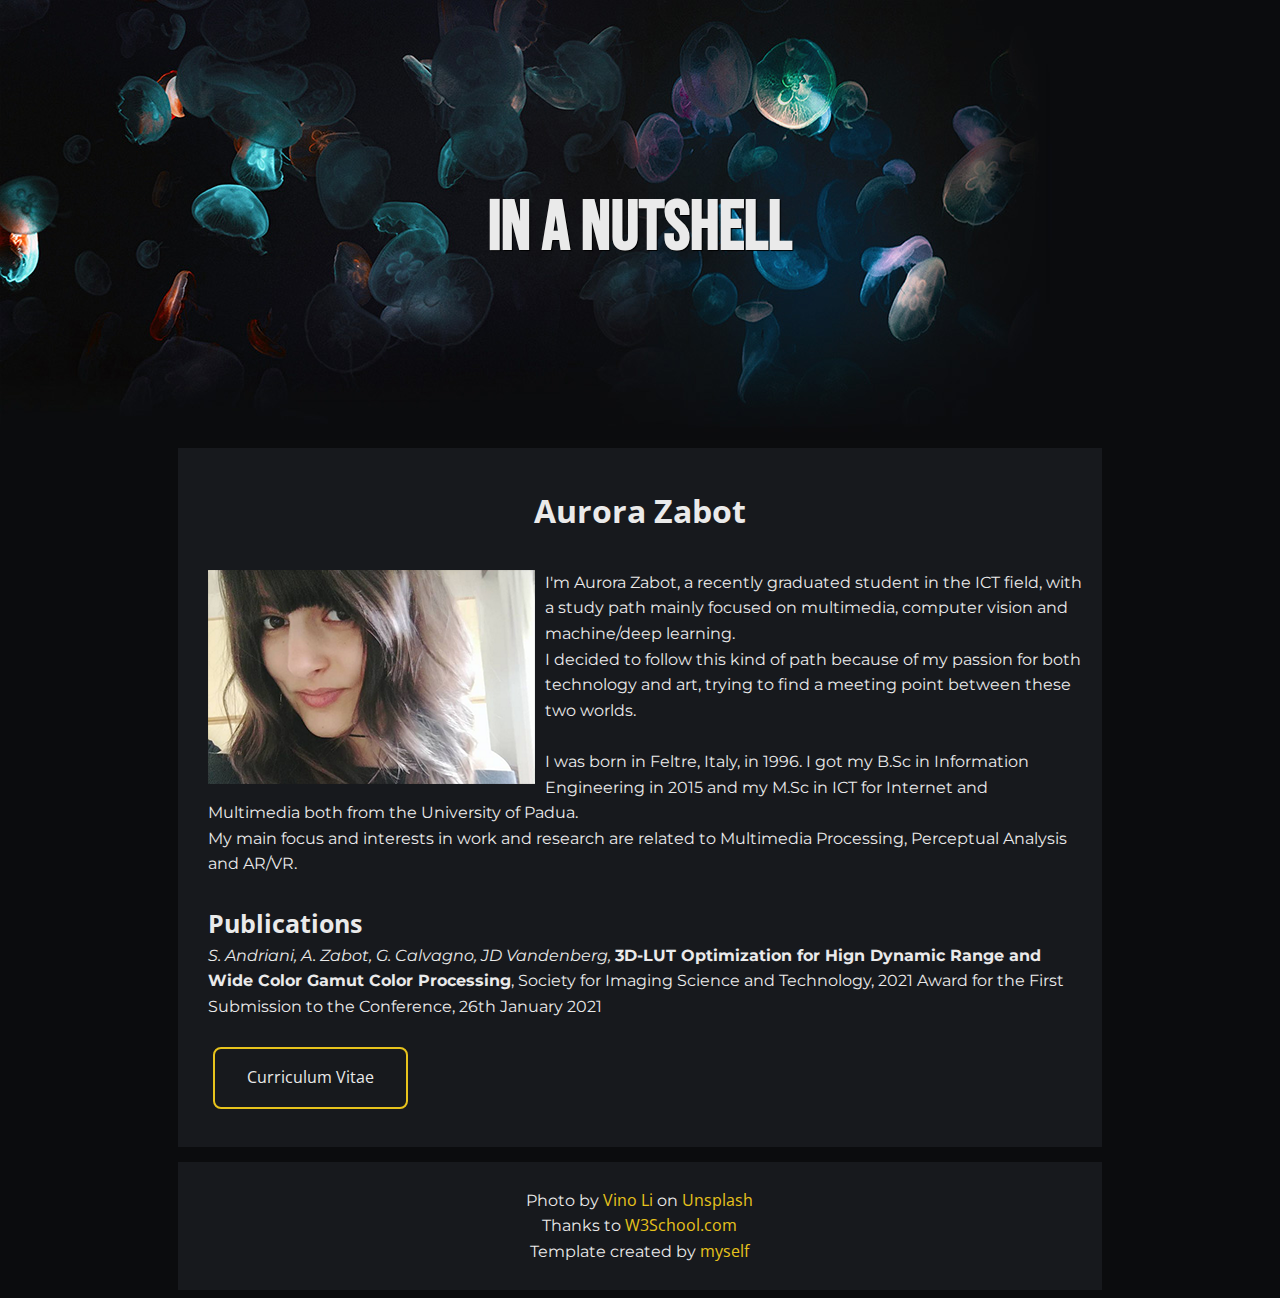
<file: index.html>
<!DOCTYPE html>
<html>
<title>Aurora Zabot - In a Nutshell</title>
<!-- Metadata -->
<meta charset = "UTF-8">
<meta name = "keywords" content = "About, Paper explanation">
<meta name = "description" content = "Personal Blog">
<meta name = "author" content = "Aurora Zabot">
<!-- Adaptation to the device in use -->
<meta name = "viewport" content = "width = device-width, initial-scale = 1.0">
<!-- Stylesheet for fonts -->
<link rel = "stylesheet" href = "https://fonts.googleapis.com/css2?family=Bebas+Neue&family=Montserrat:wght@300&family=Open+Sans&display=swap">
<!-- Stylesheet for design -->
<link rel = "stylesheet" href = "/Style/pagestyle.css">
<!-- Style just for titles -->
<style>
h1.title {
  font-family: "Bebas Neue", cursive;
}
body {
  font-family: "Montserrat", sans-serif;
  color: #eaeaea;
  background-color: #0b0c0e;
  }
h1, h2, h3, h4, a {
  font-family: "Open Sans", sans-serif;
  color: #eaeaea;
}
b.title {
  font-size: 25px;
  font-family: "Open Sans", sans-serif;
  color: #eaeaea;
}
</style>
<!-- Main body -->
<body>
<!-- Header -->
<div class = "header">
  <img src = "Style/headerLarge.jpg">
  <h1 class = "title">In a nutshell</h1>
</div>

  <div class = "main">
    <h1 style="text-align:center;">Aurora Zabot</h1>
    <p><img src = "About\blog.png" class = "pic">
      I'm Aurora Zabot, a recently graduated student in the ICT field, with a study path mainly focused on multimedia, computer vision and machine/deep learning.<br>
      I decided to follow this kind of path because of my passion for both technology and art, trying to find a meeting point between these two worlds.<br><br>

      I was born in Feltre, Italy, in 1996. I got my B.Sc in Information Engineering in 2015 and my M.Sc in ICT for Internet and Multimedia both from the University of Padua.<br>
      My main focus and interests in work and research are related to Multimedia Processing, Perceptual Analysis and AR/VR.<br><br>

      <b class="title">Publications</b><br>
      <i>S. Andriani, A. Zabot, G. Calvagno, JD Vandenberg,</i>
      <b>3D-LUT Optimization for Hign Dynamic Range and Wide Color Gamut Color Processing</b>,
      Society for Imaging Science and Technology, 2021 Award for the First Submission to the Conference, 26th January 2021<br><br>

    <a href="About/Aurora_Zabot_Curriculum_Vitae.pdf" class="cv" target="_blank">Curriculum Vitae</a></p>
  </div>

  <!-- Footer -->
  <div class = "footer">
    <p>Photo by <a href="https://unsplash.com/@vinomamba24?utm_source=unsplash&amp;utm_medium=referral&amp;utm_content=creditCopyText" target="_blank">Vino Li</a> on <a href="https://unsplash.com/?utm_source=unsplash&amp;utm_medium=referral&amp;utm_content=creditCopyText" target="_blank">Unsplash</a><br>
    Thanks to <a href = "https://www.w3schools.com/" target="_blank">W3School.com</a><br>
    Template created by <a href = "index">myself</a></p>
  </div>
</body>
</html>
</file>
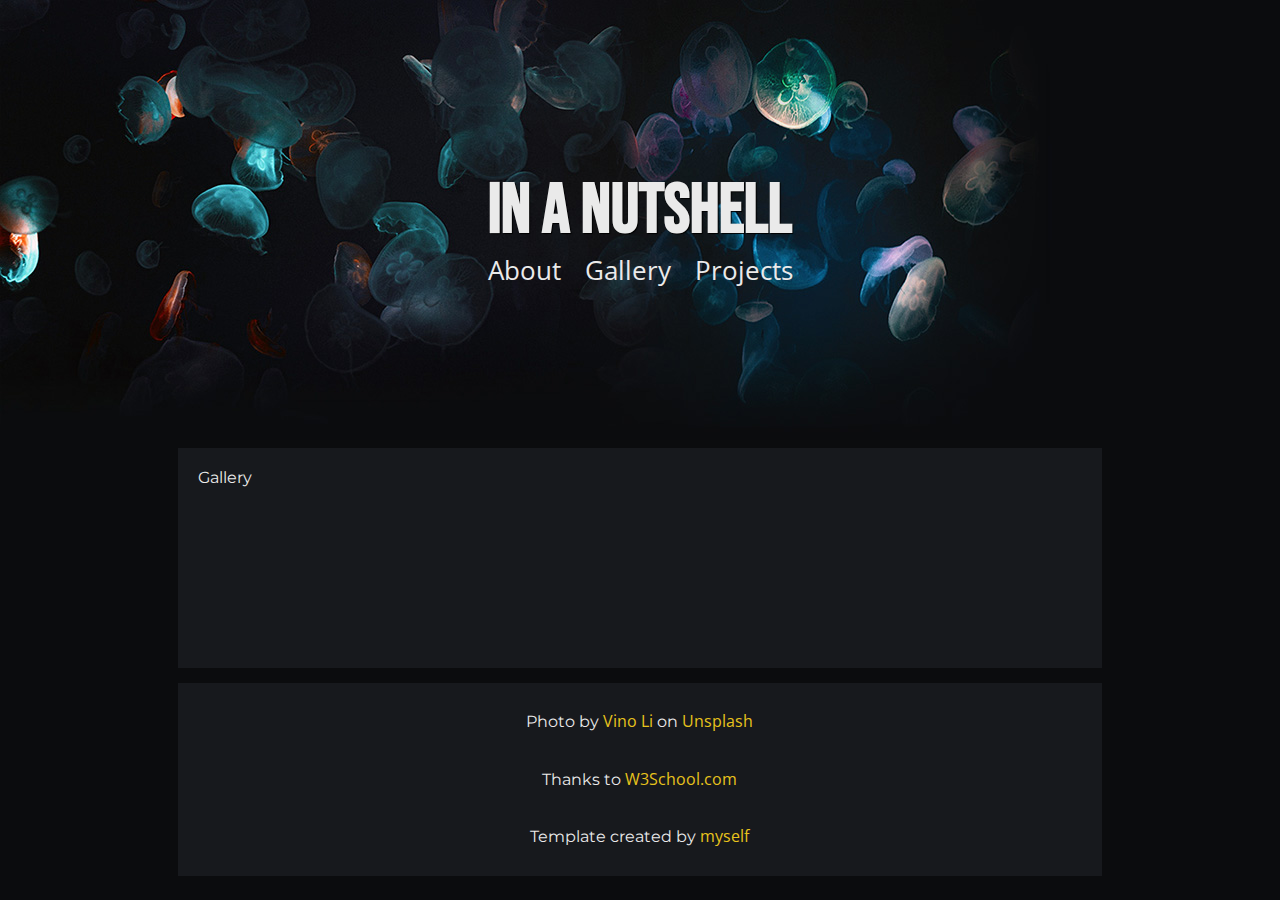
<file: gallery.html>
<!DOCTYPE html>
<html>
<title>Aurora Zabot - In a Nutshell</title>
<!-- Metadata -->
<meta charset = "UTF-8">
<meta name = "keywords" content = "About, Paper explanation">
<meta name = "description" content = "Personal Blog">
<meta name = "author" content = "Aurora Zabot">
<!-- Adaptation to the device in use -->
<meta name = "viewport" content = "width = device-width, initial-scale = 1.0">
<!-- Stylesheet for fonts -->
<link rel = "stylesheet" href = "https://fonts.googleapis.com/css2?family=Bebas+Neue&family=Montserrat:wght@300&family=Open+Sans&display=swap">
<!-- Stylesheet for design -->
<link rel = "stylesheet" href = "/Style/pagestyle.css">
<!-- Style just for titles -->
<style>
h1.title {
  font-family: "Bebas Neue", cursive;
}
body {
  font-family: "Montserrat", sans-serif;
  color: #eaeaea;
  background-color: #0b0c0e;
  }
h1, h2, h3, h4, a {
  font-family: "Open Sans", sans-serif;
  color: #eaeaea;
}
</style>
<!-- Main body -->
<body>
  <!-- Header -->
  <div class = "header">
    <img src = "Style/headerLarge.jpg">
    <h1 class = "title">In a nutshell</h1>
    <ul>
      <li><a href = "index">About</a></li>
      <li><a href = "gallery">Gallery</a></li>
      <li><a href = "projects">Projects</a></li>
    </ul>
  </div>

  <div class = "main">
    Gallery
  </div>

  <div class = "footer">
    <p>Photo by <a href="https://unsplash.com/@vinomamba24?utm_source=unsplash&amp;utm_medium=referral&amp;utm_content=creditCopyText" target="_blank">Vino Li</a> on <a href="https://unsplash.com/?utm_source=unsplash&amp;utm_medium=referral&amp;utm_content=creditCopyText" target="_blank">Unsplash</a></span><br>
    <p>Thanks to <a href = "https://www.w3schools.com/" target="_blank">W3School.com</a><br>
    <p>Template created by <a href = "index">myself</a></p>
  </div>
</body>
</html>
</file>
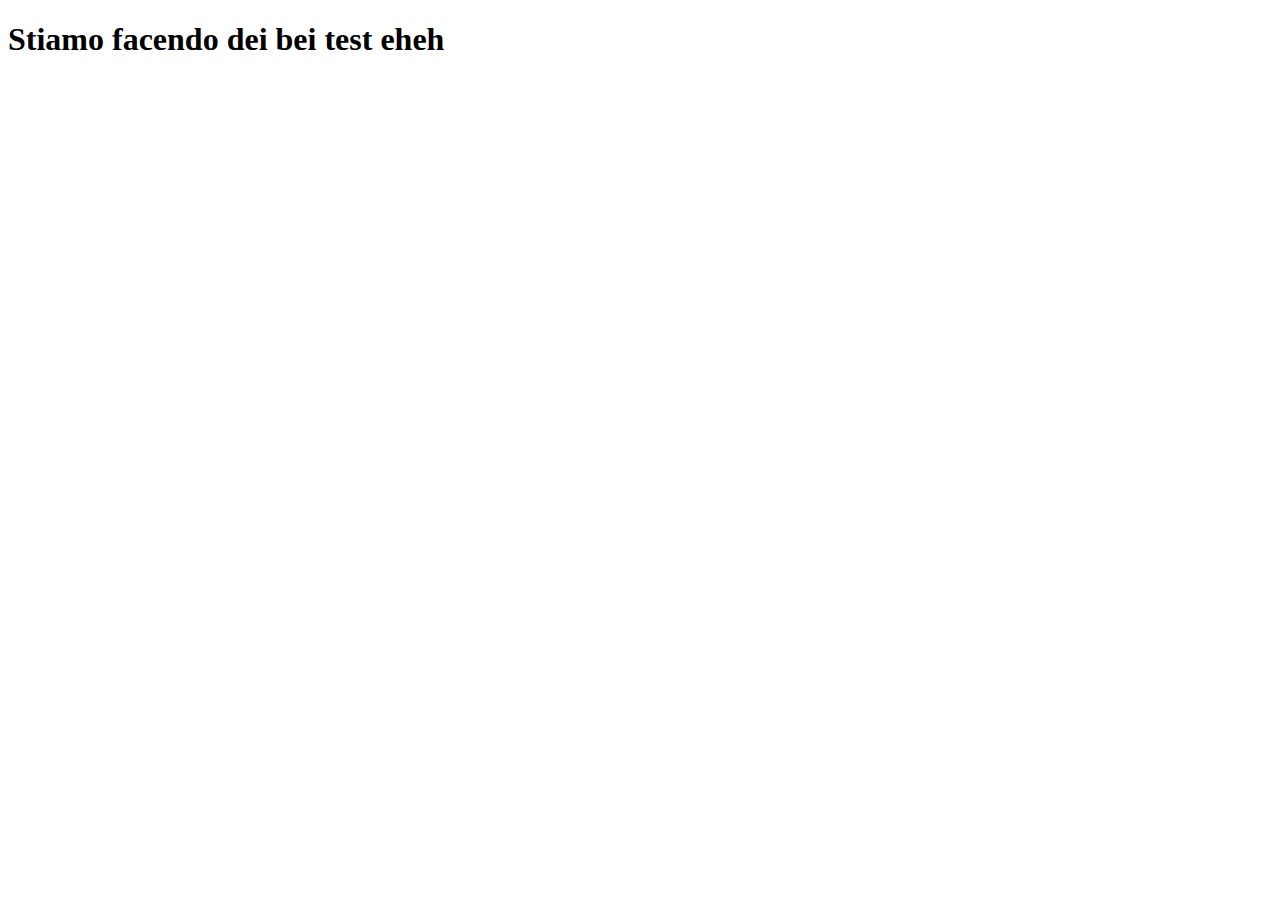
<file: test2.html>
<!DOCTYPE html>
<html lang="en" dir="ltr">
  <head>
    <meta charset="utf-8">
    <title>Proviamo a fare un test</title>
  </head>
  <body>
    <h1>Stiamo facendo dei bei test eheh</h1>
  </body>
</html>
</file>
<file: Style/pagestyle.css>
/* ----------------------------------------------------------------- */
/* Header container */
.header {
  margin: 0;
  padding: 0;
  width: 100%;
  color: #0b0c0e;
  display: flex;
  flex-direction: column;
  justify-content: center;
  align-items: center;
  text-align: center;
  overflow: visible;
}

.header img {
  position: absolute;
  left: 0px;
  top: 0px;
  max-width: 100%;
  height: auto;
  z-index: -1;
}

/* Title */
.header h1 {
  padding: 0;
  margin: 0;
  font-size: 58px;
  color: #eaeaea;
  text-shadow: 1px 1px 1px #000000;
}

/* Navigation */
.header ul {
  list-style-type: none;
  margin: 0;
  padding: 0;
  width: 100%;
  text-align: center;
}

.header li {
  display: inline;
  padding: 10px;
}

.header a:link {
  padding: 0;
  float: center;
  display: inline;
  text-align: center;
  font-size: 21px;
  color: #eaeaea;
  text-decoration: none;
  transition: color 0.5s;
}

.header a:visited {
  color: #eaeaea;
  text-decoration: none;
}

.header a:hover {
  color: #f6c61e;
  text-decoration: none;
  text-shadow: 1px 1px 1px #000000;
}

.header a:active {
  color: #9efcfb;
  text-decoration: none;
  text-shadow: 1px 1px 1px #4f88c3;
}

/* ----------------------------------------------------------------- */
/* Very tiny devices*/
@media only screen and (max-width: 600px) {
  .header {height: 250px;}
}

/* Small devices */
@media only screen and (min-width: 600px) {
  .header {height: 41.5vw;}
}

/* Extra large devices */
@media only screen and (min-width: 1060px) {
  .header {height: 440px;}
  .header h1 {font-size: 5.5vw;}
  .header a:link {font-size: 2vw;}
}

/* ----------------------------------------------------------------- */
/* Main box */
.main {
  padding: 20px;
  margin: auto;
  background-color: #17191d;
  width: 70%;
  height: auto;
  min-height: 20vh;
  display: flex;
  flex-direction: column;
  justify-content: left;
  text-align: left;
  overflow: visible;
}

.main p {
  line-height: 1.6;
  word-wrap: break-word;
  margin-left: 10px;
}

.main h2 {
  line-height: 1.6;
  word-wrap: break-word;
  margin-left: 10px;
}

.main img.pic {
  max-width: 100%;
  height: auto;
  float: left;
  margin-right: 10px;
  padding: 0;
  overflow: auto;
}

.main a.cv {
  border: 2px solid #e7c31c;
  border-radius: 8px;
  width: auto;
  height: auto;
  padding: 16px 32px;
  display: inline-block;
  margin: 2px 5px;
  text-align: center;
  text-decoration: none;
  transition: 0.5s;
}

.main a.cv:link {
  background-color: #17191d;
}

.main a.cv:visited {
  background-color: #17191d;
}

.main a.cv:hover {
  background-color: #e7c31c;
  color: #17191d;
}

.main a.cv:active {
  background-color: #e7c31c;
  color: #17191d;
}

/* ----------------------------------------------------------------- */
/* Footer */
.footer {
  padding: 10px 20px;
  margin: auto;
  margin-top: 15px;
  background: #17191d;
  width: 70%;
  height: auto;
  display: flex;
  flex-direction: column;
  justify-content: center;
  align-items: center;
  text-align: center;
  overflow: visible;
}

.footer p {
  line-height: 1.6;
  word-wrap: break-word;
}

.footer a:link {
  display: inline;
  text-align: center;
  color: #e7c31c;
  text-decoration: none;
  transition: color 1s;
}

.footer a:visited {
  color: #e7c31c;
  text-decoration: none;
}

.footer a:hover {
  color: #62e9ed;
  text-decoration: none;
}

.footer a:active {
  color: #ec732b;
  text-decoration: none;
}
</file>
